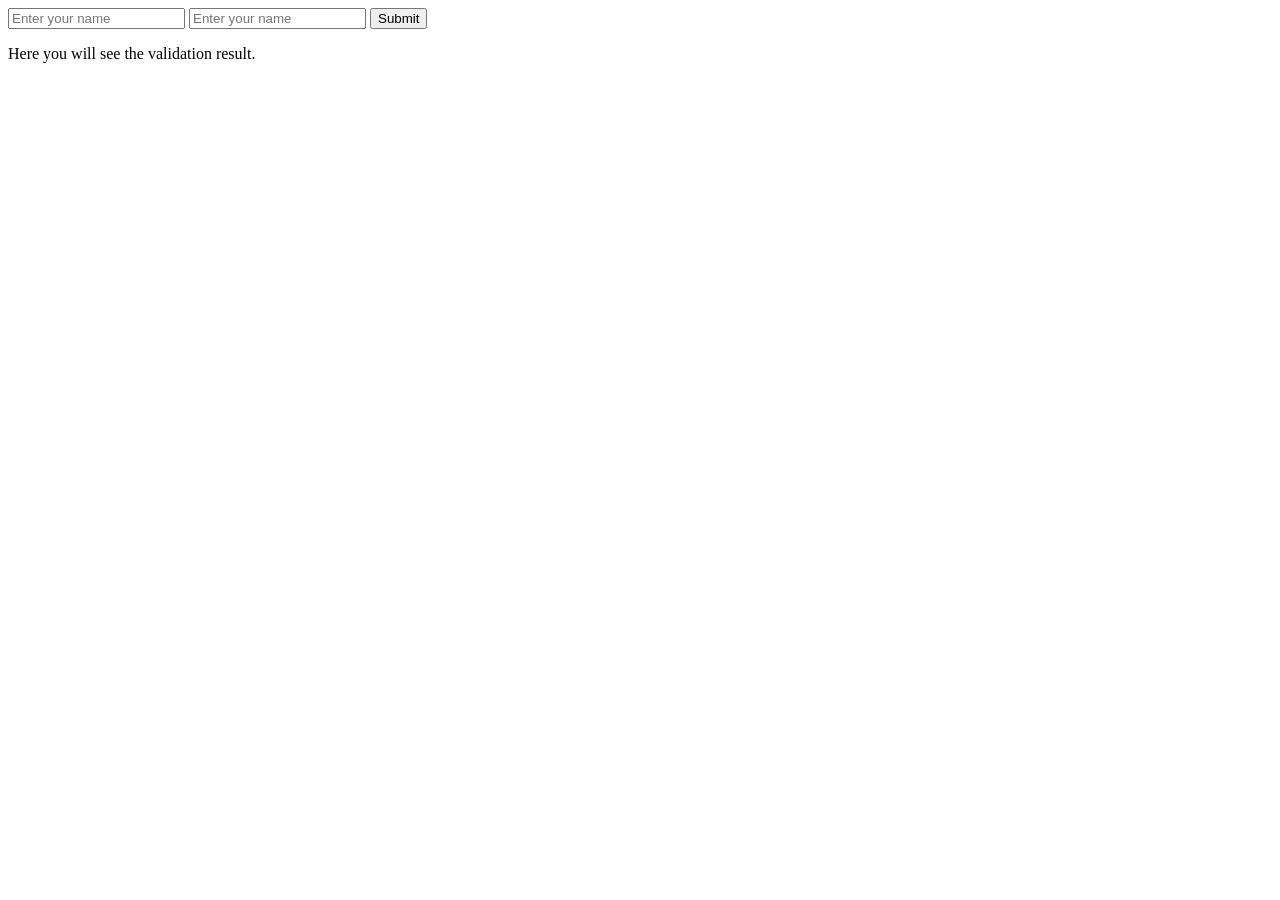
<file: cal.html>
<!DOCTYPE html>
<html lang="en">
<head>
    <meta charset="UTF-8">
    <meta name="viewport" content="width=device-width, initial-scale=1.0">
   
</head>
<body>
   <input type="text" id="name1" placeholder="Enter your name">
   <input type="text" id="name2" placeholder="Enter your name">
   
   <button onclick="vote()">Submit</button>
   <p id="Answer">Here you will see the validation result.</p>

<script>
   function cal(){
    var name1 = document.getElementById("name1").value;
    var name2 = document.getElementById("name2").value;
    var per = Math.floor(Math.random() * 100) + 1;
    var res = document.getElementById("Answer");
    res.innerHTML = "The love percentage between " + name1 + " and " + name2 + " is: " + per + "%";
   }
</script>
</body>
</html>
</file>
